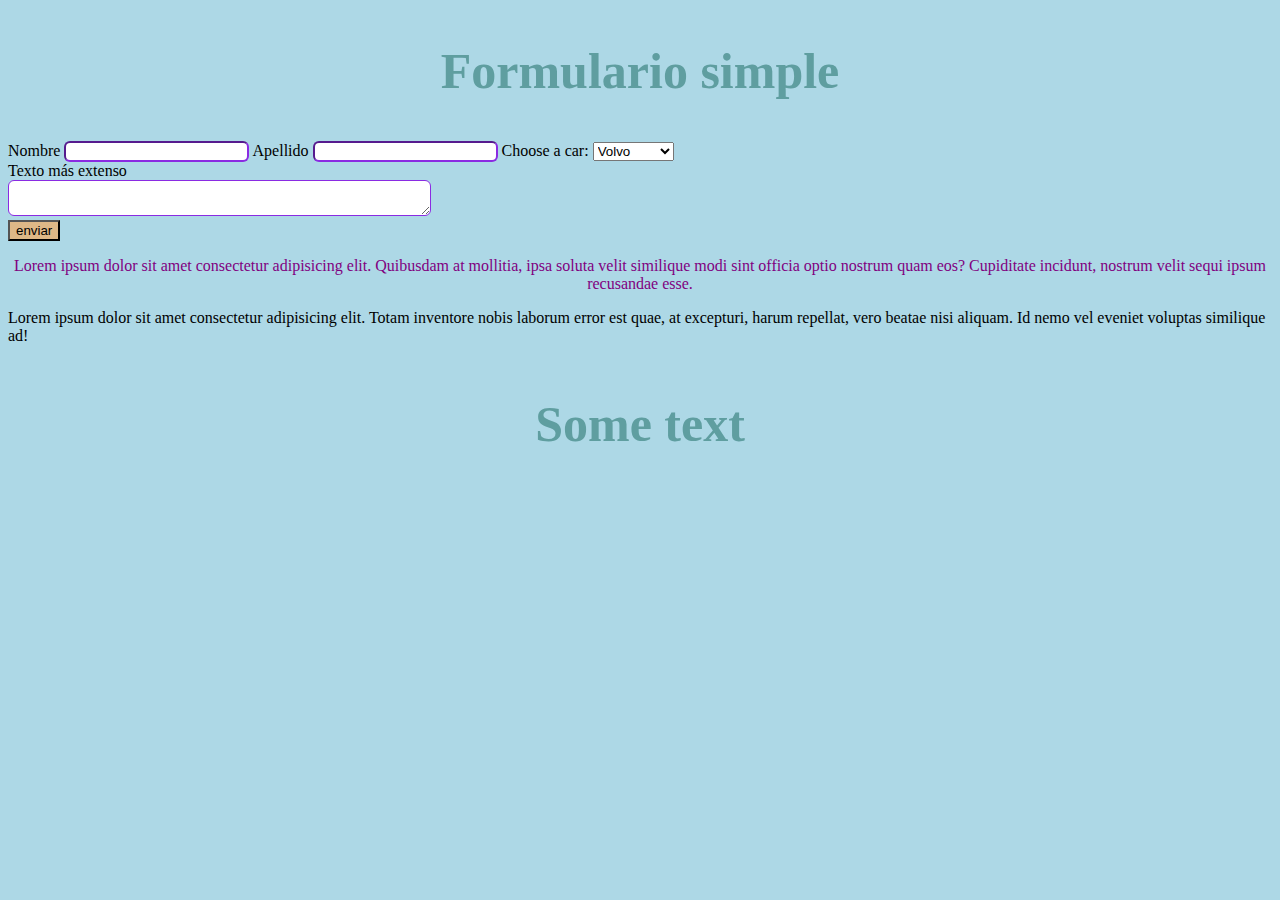
<file: css.html>
<!DOCTYPE html>
<html lang="en">
<head>
    <meta charset="UTF-8">
    <meta http-equiv="X-UA-Compatible" content="IE=edge">
    <meta name="viewport" content="width=device-width, initial-scale=1.0">
    <title>Document</title>
   <link rel="stylesheet" href="styles.css">
</head>
<body>
    <h2>Formulario simple</h2>
    <form action="form.html" action="get">
        <label for="fname">Nombre</label>
        <input type="text" name="name" id="fname" class="form_input">
        <label for="flasname">Apellido</label>
        <input type="text" name="lastname" id="flastname" class="form_input">
        <label for="cars">Choose a car:</label>
        <select name="cars" id="cars">
          <option value="volvo">Volvo</option>
          <option value="saab">Saab</option>
          <option value="mercedes">Mercedes</option>
          <option value="audi">Audi</option>
        </select>
        <br>
        <label for="w3review">Texto más extenso</label>
        <br>
        <textarea id="w3review" name="w3review rows="4"  cols="50" class="form_input">
        </textarea>
        <br> <!--salto de linea-->
        <input type="submit" value="enviar" id="submit">
    </form>
    <p class="centered">Lorem ipsum dolor sit amet consectetur adipisicing elit. Quibusdam at mollitia, ipsa soluta velit similique modi sint officia optio nostrum quam eos? Cupiditate incidunt, nostrum velit sequi ipsum recusandae esse.</p>
    <p>Lorem ipsum dolor sit amet consectetur adipisicing elit. Totam inventore nobis laborum error est quae, at excepturi, harum repellat, vero beatae nisi aliquam. Id nemo vel eveniet voluptas similique ad!</p>
    <h3 class="centered">Some text</h3>
</body>
</html>
</file>
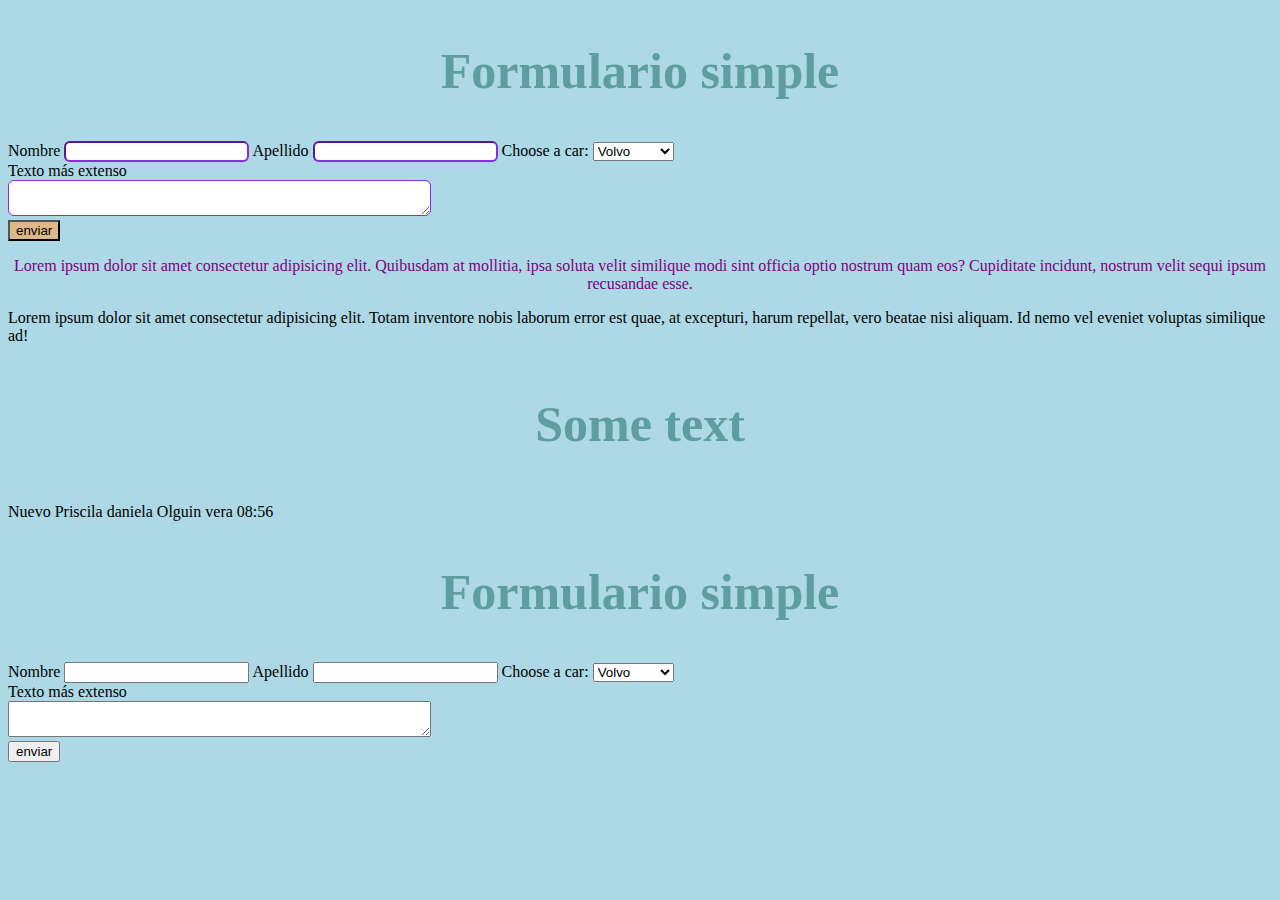
<file: for.html>
<!DOCTYPE html>
<html lang="en">
<head>
    <meta charset="UTF-8">
    <meta http-equiv="X-UA-Compatible" content="IE=edge">
    <meta name="viewport" content="width=device-width, initial-scale=1.0">
    <title>Document</title>
   <link rel="stylesheet" href="styles.css">
</head>
<body>
    <h2>Formulario simple</h2>
    <form action="form.html" action="get">
        <label for="fname">Nombre</label>
        <input type="text" name="name" id="fname" class="form_input">
        <label for="flasname">Apellido</label>
        <input type="text" name="lastname" id="flastname" class="form_input">
        <label for="cars">Choose a car:</label>
        <select name="cars" id="cars">
          <option value="volvo">Volvo</option>
          <option value="saab">Saab</option>
          <option value="mercedes">Mercedes</option>
          <option value="audi">Audi</option>
        </select>
        <br>
        <label for="w3review">Texto más extenso</label>
        <br>
        <textarea id="w3review" name="w3review rows="4"  cols="50" class="form_input">
        </textarea>
        <br> <!--salto de linea-->
        <input type="submit" value="enviar" id="submit">
    </form>
    <p class="centered">Lorem ipsum dolor sit amet consectetur adipisicing elit. Quibusdam at mollitia, ipsa soluta velit similique modi sint officia optio nostrum quam eos? Cupiditate incidunt, nostrum velit sequi ipsum recusandae esse.</p>
    <p>Lorem ipsum dolor sit amet consectetur adipisicing elit. Totam inventore nobis laborum error est quae, at excepturi, harum repellat, vero beatae nisi aliquam. Id nemo vel eveniet voluptas similique ad!</p>
    <h3 class="centered">Some text</h3>
</body>
</html>
Nuevo


Priscila daniela Olguin vera
  08:56
<!DOCTYPE html>
<html lang="en">
<head>
    <meta charset="UTF-8">
    <meta http-equiv="X-UA-Compatible" content="IE=edge">
    <meta name="viewport" content="width=device-width, initial-scale=1.0">
    <title>Document</title>
</head>
<body>
    <h2>Formulario simple</h2>
    <form action="form.html" action="get">
        <label for="fname">Nombre</label>
        <input type="text" name="name" id="fname">
        <label for="flasname">Apellido</label>
        <input type="text" name="lastname">
        <label for="cars">Choose a car:</label>
        <select name="cars" id="cars">
          <option value="volvo">Volvo</option>
          <option value="saab">Saab</option>
          <option value="mercedes">Mercedes</option>
          <option value="audi">Audi</option>
        </select>
        <br>
        <label for="w3review">Texto más extenso</label>
        <br>
        <textarea id="w3review" name="w3review rows="4"  cols="50">
        </textarea>
        <br> <!--salto de linea-->
        <input type="submit" value="enviar">
    </form>
</body>
</html>
</file>
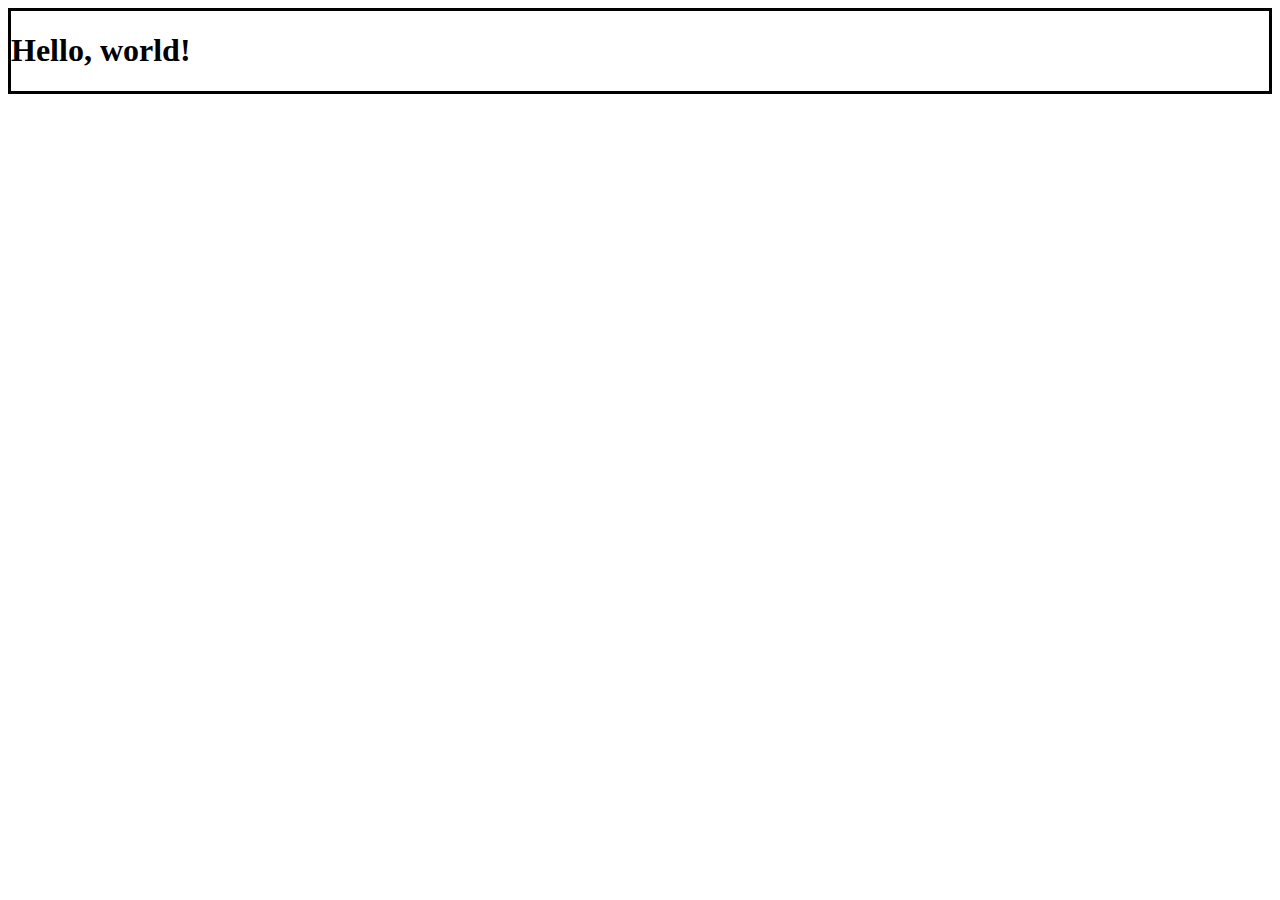
<file: grid.html>
<!doctype html>
<html lang="en">
  <head>
    <meta charset="utf-8">
    <meta name="viewport" content="width=device-width, initial-scale=1">
    <title>Bootstrap demo</title>
    <link href="https://cdn.jsdelivr.net/npm/bootstrap@5.2.2/dist/css/bootstrap.min.css" rel="stylesheet" integrity="sha384-Zenh87qX5JnK2Jl0vWa8Ck2rdkQ2Bzep5IDxbcnCeuOxjzrPF/et3URy9Bv1WTRi" crossorigin="anonymous">
    <link rel="stylesheet" href="custom.css">
  </head>
  <body>
    <div class="container">
      <h1>Hello, world!</h1>
    </div>
    <script src="https://cdn.jsdelivr.net/npm/bootstrap@5.2.2/dist/js/bootstrap.bundle.min.js" integrity="sha384-OERcA2EqjJCMA+/3y+gxIOqMEjwtxJY7qPCqsdltbNJuaOe923+mo//f6V8Qbsw3" crossorigin="anonymous"></script>
  </body>
</html>
</file>
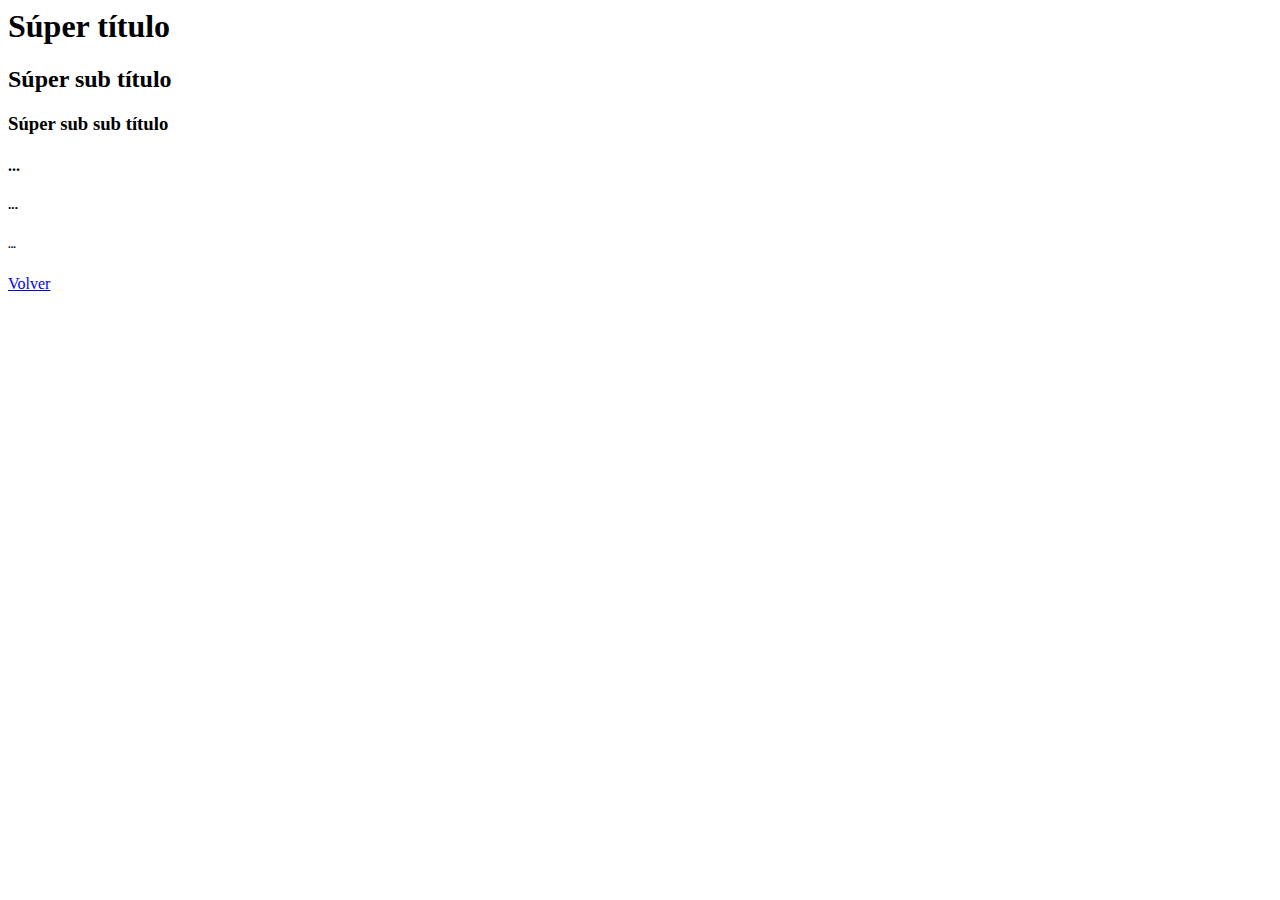
<file: headings.html>
<html lang="en">
<head>
  <meta charset="UTF-8">
  <meta http-equiv="X-UA-Compatible" content="IE=edge">
  <meta name="viewport" content="width=device-width, initial-scale=1.0">
  <title>Document</title>
</head>
<body>
  <h1>Súper título</h1>
  <h2>Súper sub título</h2>
  <h3>Súper sub sub título</h3>
  <h4>...</h4>
  <h5>...</h5>
  <h6>...</h6>
  <a href="index.html">Volver</a>
</body>
</html>
</file>
<file: styles.css>
body{
    background-color: lightblue;
  }
  
  h2, h3{
    font-size: 50px;
    color: cadetblue;
    text-align: center;
  }
  
  #submit{
    background-color: burlywood;
  }
  
  .form_input{
    border-radius: 6px;
    border-color: blueviolet;
  }
  
  p.centered {
    text-align: center;
    color: purple;
  }
  marca_de_verificación_blanca
  ojos
  manos_levantadas
  .side-to-side{
    display: block;
    border: solid;
  }
  .narrow{
    display: inline;
    border: solid;
  }
</file>
<file: custom.css>
.container{
    border: solid;
  }
</file>
